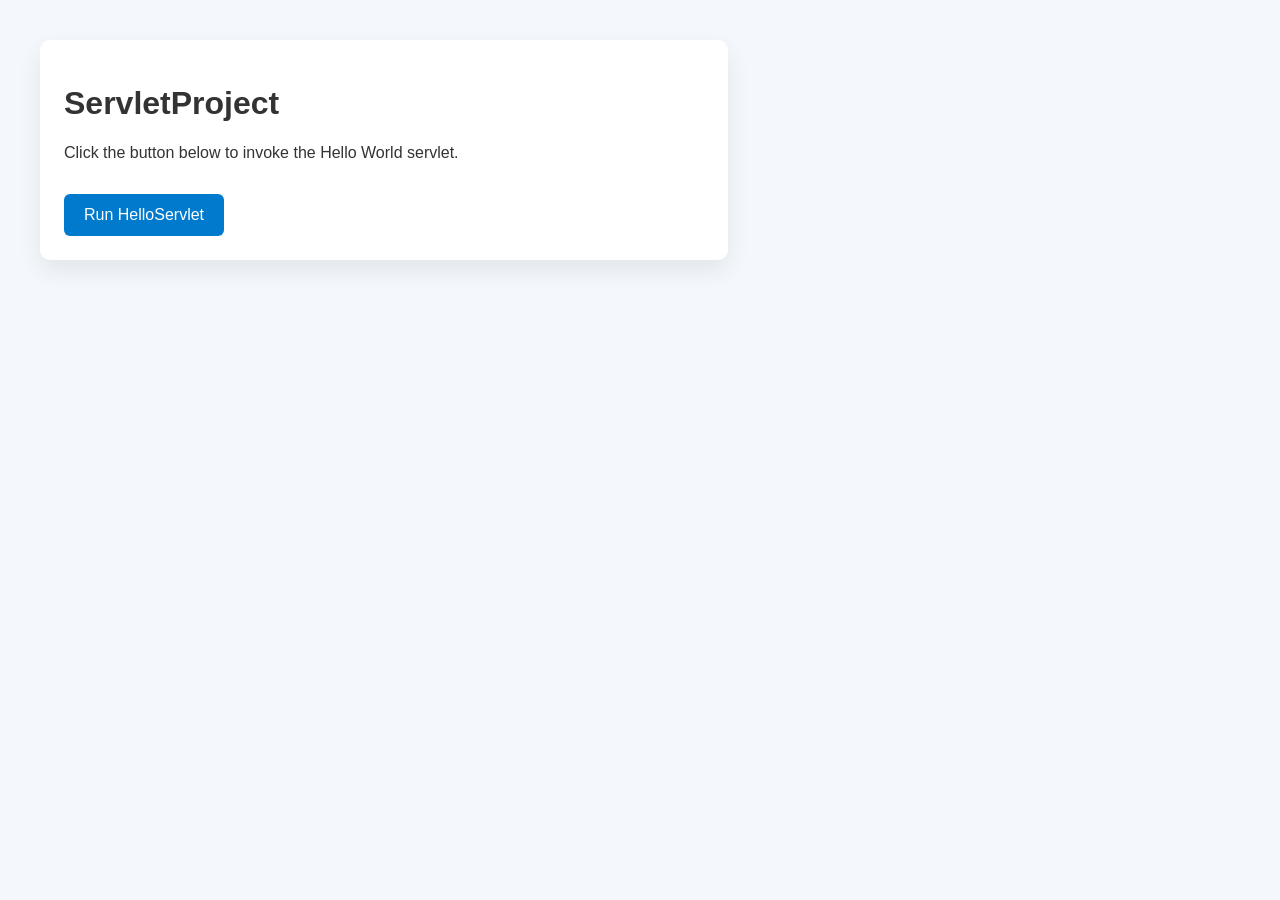
<file: Practical_six_sem/WT/ServletProject/WebContent/index.html>
<!DOCTYPE html>
<html lang="en">
<head>
    <meta charset="UTF-8">
    <meta name="viewport" content="width=device-width, initial-scale=1.0">
    <title>ServletProject Hello World</title>
    <style>
        body {
            font-family: Arial, sans-serif;
            margin: 40px;
            background: #f4f7fb;
            color: #333;
        }
        .container {
            max-width: 640px;
            padding: 24px;
            background: white;
            border-radius: 10px;
            box-shadow: 0 10px 24px rgba(0,0,0,0.08);
        }
        a.button {
            display: inline-block;
            margin-top: 16px;
            padding: 12px 20px;
            background: #007acc;
            color: white;
            text-decoration: none;
            border-radius: 6px;
        }
        a.button:hover {
            background: #005fa3;
        }
    </style>
</head>
<body>
    <div class="container">
        <h1>ServletProject</h1>
        <p>Click the button below to invoke the Hello World servlet.</p>
        <a class="button" href="hello">Run HelloServlet</a>
    </div>
</body>
</html>
</file>
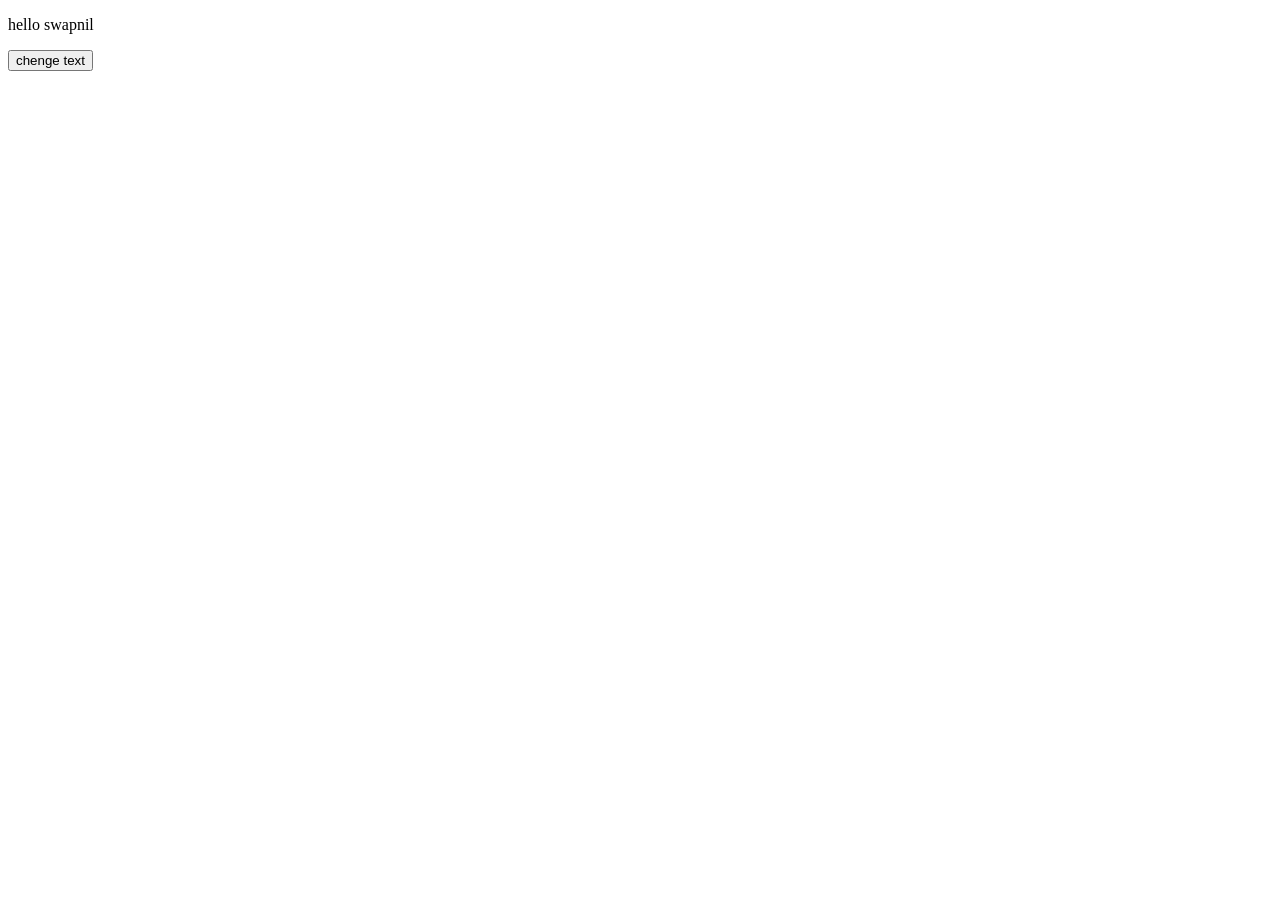
<file: WT/dynamically_change.html>
<!DOCTYPE HTML>
<html>
    <head>
        <title>
             dynamically change the content of paragraph 
        </title>
        <script>
            function changText(){
                document.getElementById("demo").innerHTML="welcome swapnil ";
            }

        </script>
    </head>
    <body>
        <p id="demo">hello swapnil</p>
        <button onclick="changText()">chenge text</button>
    </body>
</html>
</file>
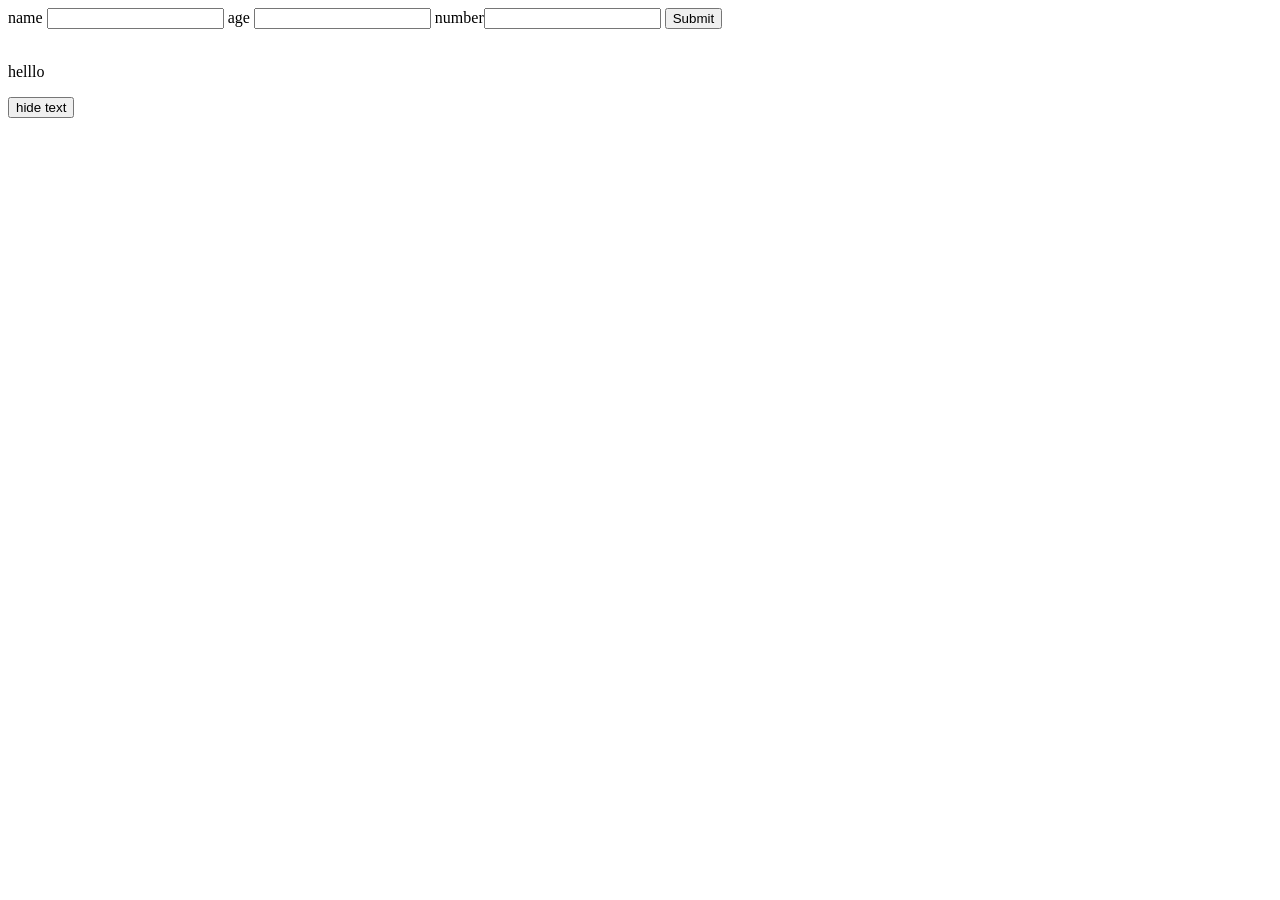
<file: WT/Stud.html>
<!DOCTYPE HTML>
<html>
    <head>

    </head>
    <script>
        function validetion(){

            let name=document.getElementById("name").value;
            let age=document.getElementById("age").value;
            let number=document.getElementById("number").value;

            if(name==""){
                alert("name canbe ematy");
                return false;
            }
            if(number.lenght !=10){
                alert("phone numeber is 10 digits..")
                return false;
            }
            alert("from submit..");
            return true;

        }
        function hidetext(){
            $("#hello").hide();
        }
    </script>
    <body>
        <form onsubmit="return validetion()">
            name <input type="text" id="name">
            age <input type="text" id="age">
            number<input type="text" id="number">
            <input type="submit" id="submit">
            
        </form>

        <form >
<br>
            <p id ="hello">helllo</p>
            <button onclick="hidetext()">hide text</button>
        </form>
    </body>
</html>
</file>
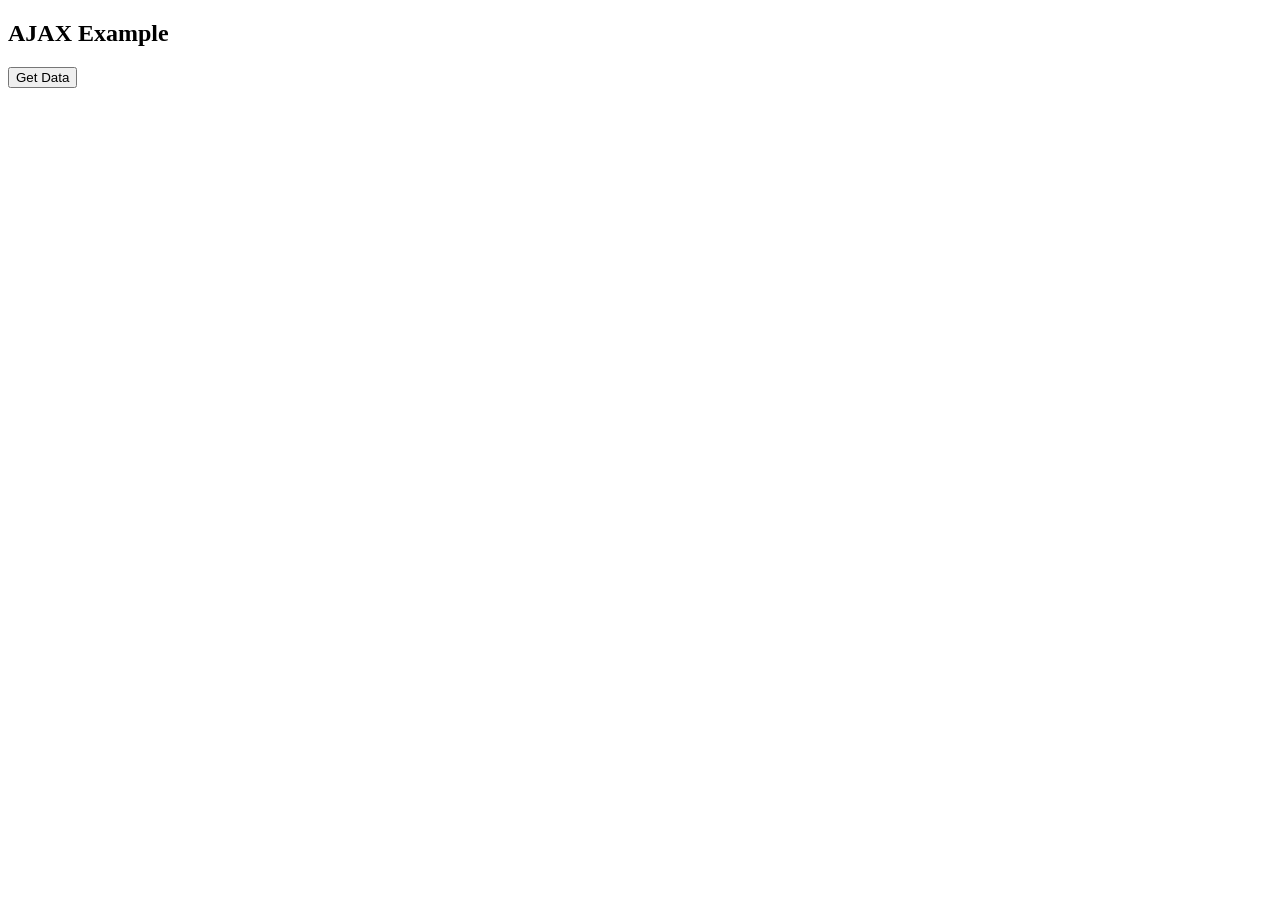
<file: Practical_six_sem/WT/XML/AJAX_demo.html>
<!DOCTYPE html>

<html>

<head>

<script>

function loadData()
{
    var xhttp = new XMLHttpRequest();

    xhttp.onreadystatechange = function()
    {
        if(this.readyState == 4 &&
           this.status == 200)
        {
            document.getElementById("demo").innerHTML =
            this.responseText;
        }
    };

    xhttp.open("GET", "data.txt", true);

    xhttp.send();
}

</script>

</head>

<body>

<h2>AJAX Example</h2>

<button onclick="loadData()">
Get Data
</button>

<div id="demo"></div>

</body>

</html>
</file>
